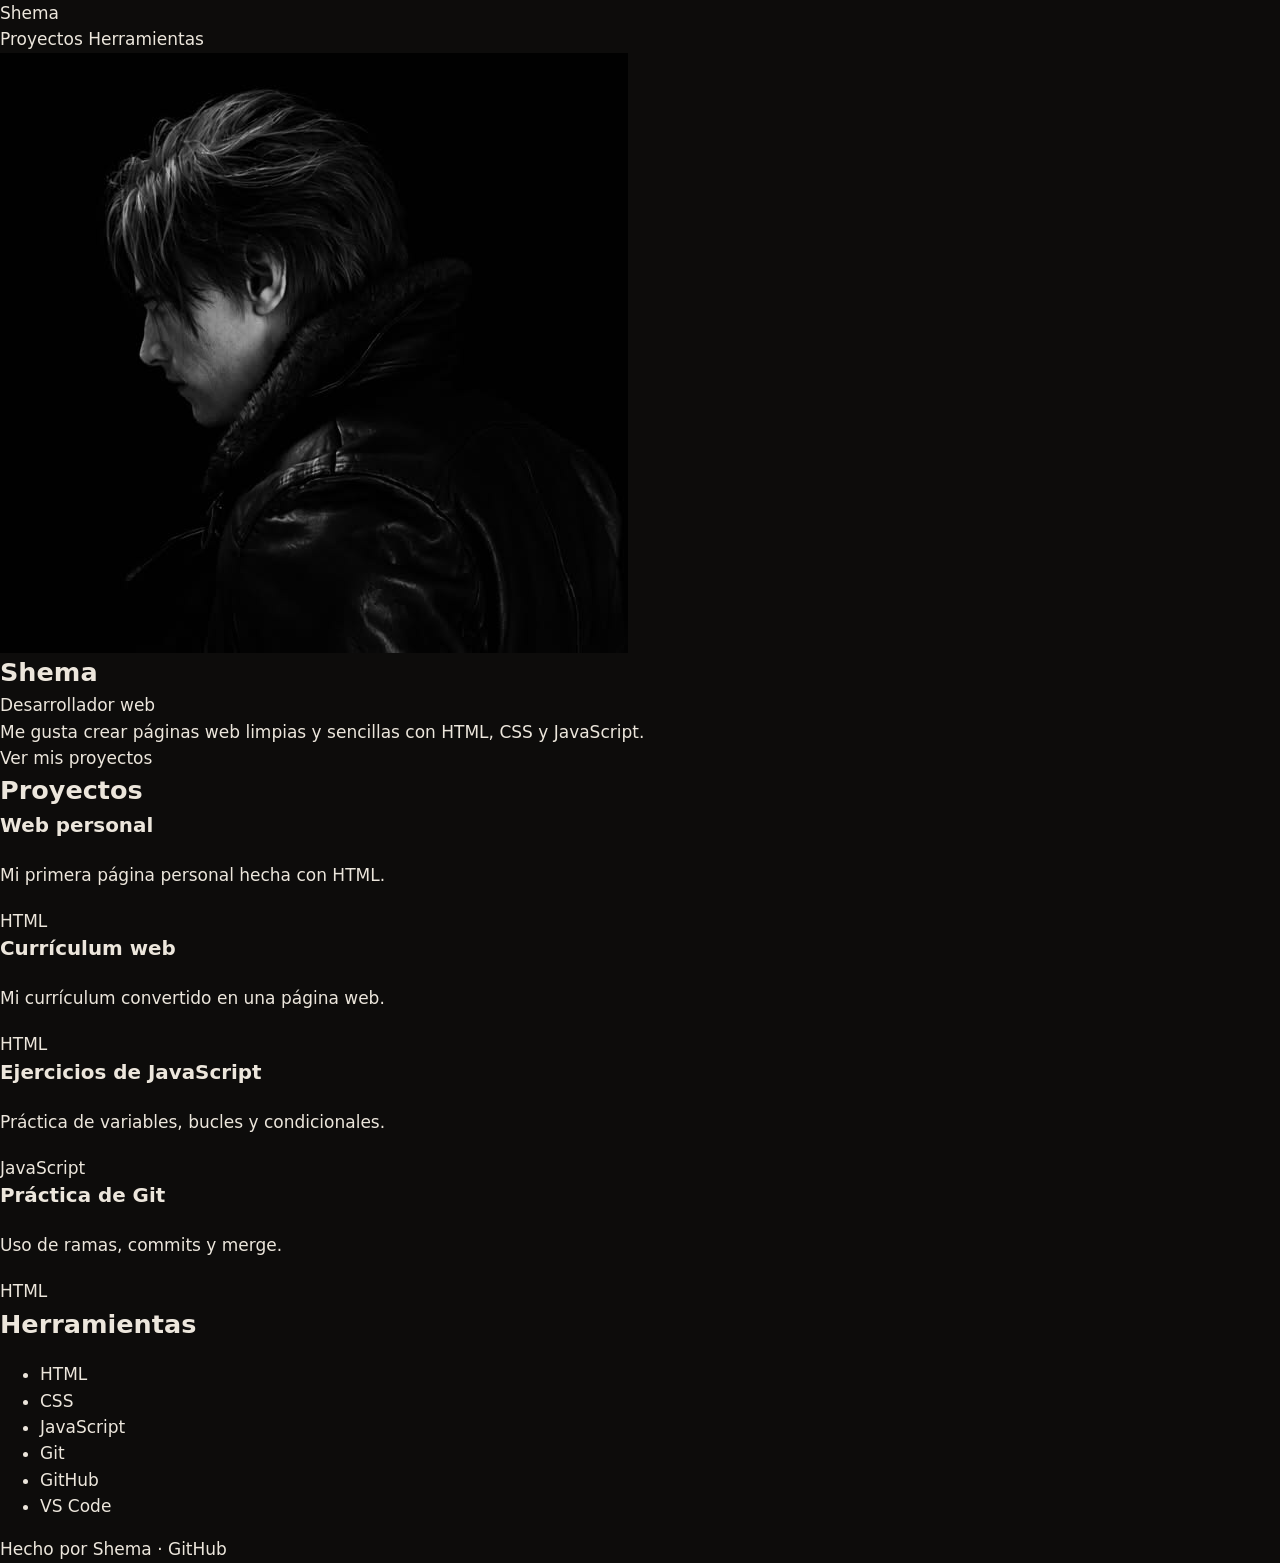
<file: index (1).html>
<!DOCTYPE html>
<html lang="es">
<head>
  <meta charset="UTF-8">
  <meta name="viewport" content="width=device-width, initial-scale=1.0">
  <title>Shema | Desarrollador web</title>
  <link rel="icon" href="avatar.jpg">
  <link rel="preconnect" href="https://fonts.googleapis.com">
  <link rel="preconnect" href="https://fonts.gstatic.com" crossorigin>
  <link href="https://fonts.googleapis.com/css2?family=Sora:wght@300;600;700&family=Manrope:wght@400;600&display=swap" rel="stylesheet">
  <link rel="stylesheet" href="style.css">
</head>
<body>

  <header>
    <a class="logo" href="#">Shema</a>
    <nav>
      <a href="#proyectos">Proyectos</a>
      <a href="#herramientas">Herramientas</a>
    </nav>
  </header>

  <main>

    <!-- Presentación -->
    <section class="inicio">
      <img class="foto" src="avatar.jpg" alt="Foto de perfil de Shema">
      <div>
        <h1>Shema</h1>
        <p class="subtitulo">Desarrollador web</p>
        <p class="descripcion">Me gusta crear páginas web limpias y sencillas con HTML, CSS y JavaScript.</p>
        <a class="boton" href="#proyectos">Ver mis proyectos</a>
      </div>
    </section>

    <!-- Proyectos -->
    <section id="proyectos">
      <h2>Proyectos</h2>

      <div class="proyectos">
        <a class="tarjeta" href="https://github.com/jbalaguersalas/web-personal">
          <h3>Web personal</h3>
          <p>Mi primera página personal hecha con HTML.</p>
          <span class="etiqueta">HTML</span>
        </a>

        <a class="tarjeta" href="https://github.com/jbalaguersalas/web-cv">
          <h3>Currículum web</h3>
          <p>Mi currículum convertido en una página web.</p>
          <span class="etiqueta">HTML</span>
        </a>

        <a class="tarjeta" href="https://github.com/jbalaguersalas/Bikram-variables-bucles-condicionales">
          <h3>Ejercicios de JavaScript</h3>
          <p>Práctica de variables, bucles y condicionales.</p>
          <span class="etiqueta">JavaScript</span>
        </a>

        <a class="tarjeta" href="https://github.com/jbalaguersalas/entrega-practica-git">
          <h3>Práctica de Git</h3>
          <p>Uso de ramas, commits y merge.</p>
          <span class="etiqueta">HTML</span>
        </a>
      </div>
    </section>

    <!-- Herramientas -->
    <section id="herramientas">
      <h2>Herramientas</h2>
      <ul class="herramientas">
        <li>HTML</li>
        <li>CSS</li>
        <li>JavaScript</li>
        <li>Git</li>
        <li>GitHub</li>
        <li>VS Code</li>
      </ul>
    </section>

  </main>

  <footer>
    <p>Hecho por Shema · <a href="https://github.com/jbalaguersalas">GitHub</a></p>
  </footer>

</body>
</html>
</file>
<file: style.css>
:root {
  /* Color */
  --fondo: #0d0c0b;
  --fondo-2: #161513;
  --fondo-3: #1e1c1a;
  --linea: #2c2a27;
  --linea-fuerte: #4a4640;
  --texto: #ece6dc;
  --texto-2: #a49e95;
  --crema: #ebe4d8;
  --lavanda: #b5a8e8;
  --lavanda-tinta: #14111d;
  --lavanda-suave: rgba(181, 168, 232, 0.16);
  --sombra: rgba(0, 0, 0, 0.55);
  --v1: #b5a8e8;
  --v2: #ebe4d8;
  --v3: #e8a87c;
  --v4: #8fc9a8;

  /* Tipografía */
  --f-display: "Instrument Sans", system-ui, sans-serif;
  --f-serif: "Newsreader", Georgia, serif;
  --f-mono: "IBM Plex Mono", ui-monospace, monospace;

  /* Medidas */
  --ancho: 1240px;
  --margen: clamp(16px, 4vw, 48px);
  --radio: 16px;
  --radio-s: 12px;

  /* Movimiento */
  --ease: cubic-bezier(.2, .7, .1, 1);
  --muelle: cubic-bezier(.34, 1.56, .64, 1);
  --dur-rapida: .2s;
  --dur-media: .45s;
  --dur-lenta: .9s;
}

/* ---------- Base ---------- */
*, *::before, *::after { box-sizing: border-box; }
html, body { overflow-x: clip; }
html { scroll-behavior: smooth; -webkit-text-size-adjust: 100%; }
html.lenis { scroll-behavior: auto; }
html.lenis, html.lenis body { height: auto; }
body {
  margin: 0;
  background: var(--fondo); color: var(--texto);
  font: 17px/1.55 var(--f-display);
  -webkit-font-smoothing: antialiased;
}
img { display: block; max-width: 100%; height: auto; }
a { color: inherit; text-decoration: none; }
h1, h2, h3, p { margin: 0; }
h2, h3 { overflow-wrap: break-word; min-width: 0; text-wrap: balance; }
code { font-family: var(--f-mono); font-size: .9em; color: var(--crema); }
::selection { background: var(--lavanda); color: var(--lavanda-tinta); }
:focus-visible { outline: 2px solid var(--lavanda); outline-offset: 3px; transition: none; }

.serif { font-family: var(--f-serif); font-weight: 300; letter-spacing: -0.015em; line-height: 1.05; }
.mono { font-family: var(--f-mono); font-size: 13px; color: var(--texto-2); }
.oculto { position: absolute; width: 1px; height: 1px; overflow: hidden; clip-path: inset(50%); white-space: nowrap; }

.saltar {
  position: absolute; left: 16px; top: -60px; z-index: 80;
  background: var(--crema); color: var(--fondo); padding: 12px 16px; border-radius: 999px;
}
.saltar:focus-visible { top: 16px; }

.progreso {
  position: fixed; inset: 0 0 auto 0; z-index: 60; height: 2px;
  background: var(--lavanda); transform-origin: left; transform: scaleX(0);
}

/* ---------- Píldoras (botones) ---------- */
.pildora {
  display: inline-flex; align-items: center; justify-content: center;
  min-height: 44px; padding: 12px 24px; border-radius: 999px;
  font: 500 15px/1 var(--f-display);
  border: 1px solid transparent; cursor: pointer;
  transition: background-color .25s var(--ease), color .25s var(--ease), border-color .25s var(--ease);
}
.pildora:disabled { opacity: .5; cursor: not-allowed; }
.pildora-crema { background: var(--crema); color: var(--fondo); }
.pildora-crema:hover { background: var(--lavanda); }
.pildora-crema:active { background: var(--v1); color: var(--lavanda-tinta); }
.pildora-borde { background: transparent; color: var(--texto); border-color: var(--linea-fuerte); }
.pildora-borde:hover { border-color: var(--texto); background: var(--fondo-3); }
.pildora-borde:active { background: var(--linea); }
.pildora-negra { background: var(--lavanda-tinta); color: var(--lavanda); }
.pildora-negra:hover { background: var(--fondo); color: var(--crema); }
.pildora-borde-negro { background: transparent; color: var(--lavanda-tinta); border-color: var(--lavanda-tinta); }
.pildora-borde-negro:hover, .pildora-borde-negro:active { background: var(--lavanda-tinta); color: var(--lavanda); }

/* ---------- Barra ---------- */
.barra {
  position: fixed; inset: 0 0 auto 0; z-index: 40;
  display: flex; align-items: center; justify-content: space-between; gap: 16px;
  padding: 16px max(var(--margen), calc((100% - var(--ancho)) / 2));
  border-bottom: 1px solid transparent;
  transition: transform .4s var(--ease), background-color .3s var(--ease), border-color .3s var(--ease);
}
.barra.oculta { transform: translateY(-110%); }
.barra:focus-within { transform: none; }
.barra.con-fondo { background: var(--fondo); border-bottom-color: var(--linea); }
.marca { font: 700 22px/1 var(--f-display); letter-spacing: -0.04em; transition: color var(--dur-rapida); }
.marca:hover { color: var(--lavanda); }
.barra-nav {
  display: flex; gap: 4px; padding: 4px;
  background: var(--fondo-2); border: 1px solid var(--linea); border-radius: 999px;
}
.barra-nav a {
  padding: 8px 16px; border-radius: 999px; font-size: 15px; color: var(--texto-2);
  transition: background-color .2s var(--ease), color .2s var(--ease);
}
.barra-nav a:hover, .barra-nav a.actual { background: var(--fondo-3); color: var(--texto); }
.barra-nav a:active { background: var(--linea); }

/* ---------- Portada ---------- */
.portada {
  position: relative; isolation: isolate;
  min-height: 100svh;
  display: grid; grid-template-rows: 1fr auto auto; gap: 24px;
  padding: 80px max(var(--margen), calc((100% - var(--ancho)) / 2)) 28px;
}
.portada-foto {
  position: absolute; z-index: -1; left: 50%; bottom: 0;
  width: min(82vh, 92vw); aspect-ratio: 628 / 600;
  transform: translateX(-50%);
  -webkit-mask-image: radial-gradient(closest-side, var(--fondo) 72%, transparent 100%);
          mask-image: radial-gradient(closest-side, var(--fondo) 72%, transparent 100%);
}
.foto-mueve { position: absolute; inset: 0; will-change: transform; }
.portada-foto img { position: absolute; inset: 0; width: 100%; height: 100%; object-fit: cover; }
.foto-base { filter: grayscale(1) brightness(.5) contrast(1.1); }
.foto-luz {
  filter: grayscale(1) brightness(1.25) contrast(1.15);
  -webkit-mask-image: radial-gradient(circle var(--radio-luz, 220px) at var(--mx, 34%) var(--my, 46%), var(--fondo) 0%, transparent 100%);
          mask-image: radial-gradient(circle var(--radio-luz, 220px) at var(--mx, 34%) var(--my, 46%), var(--fondo) 0%, transparent 100%);
}
.grano {
  position: absolute; inset: 0; z-index: -1; pointer-events: none; opacity: .09;
  background-image: url("data:image/svg+xml,%3Csvg xmlns='http://www.w3.org/2000/svg' width='160' height='160'%3E%3Cfilter id='n'%3E%3CfeTurbulence type='fractalNoise' baseFrequency='.85' numOctaves='3' stitchTiles='stitch'/%3E%3C/filter%3E%3Crect width='100%25' height='100%25' filter='url(%23n)'/%3E%3C/svg%3E");
}
.palabra {
  align-self: center; justify-self: center;
  display: flex; padding-bottom: .04em; min-width: 0;
  font: 700 clamp(5.5rem, 34vw, 32rem)/.8 var(--f-display);
  font-stretch: 90%; letter-spacing: -0.065em;
  color: var(--crema);
  mix-blend-mode: difference;
}
.letra { display: inline-block; overflow-x: visible; overflow-y: clip; padding-bottom: .02em; cursor: default; }
.letra-in { display: inline-block; }
.portada-fila {
  display: flex; align-items: center; gap: clamp(12px, 3vw, 40px);
  font: 500 clamp(1.4rem, 4vw, 3.5rem)/1 var(--f-display);
  letter-spacing: -0.04em;
}
.portada-fila i { flex: 1; height: 1px; background: var(--linea-fuerte); transform-origin: left; }
.portada-pie {
  display: flex; align-items: center; justify-content: space-between; gap: 24px; flex-wrap: wrap;
  padding-top: 24px; border-top: 1px dashed var(--linea);
}
.entradilla { max-width: 44ch; color: var(--texto-2); }
.acciones { display: flex; gap: 12px; flex-wrap: wrap; }
/* Mientras carga el script, la portada espera escondida para no parpadear */
html.js:not(.listo) .letra-in,
html.js:not(.listo) .foto-mueve,
html.js:not(.listo) .portada-fila,
html.js:not(.listo) .portada-pie { opacity: 0; }

/* ---------- Banda ASCII ---------- */
.banda {
  position: relative; height: clamp(260px, 32vw, 420px);
  border-block: 1px dashed var(--linea);
  background: var(--fondo); color: var(--texto);
}
.banda canvas { position: absolute; inset: 0; width: 100%; height: 100%; }

/* ---------- Sobre mí ---------- */
.sobre {
  max-width: var(--ancho); margin-inline: auto;
  padding: clamp(80px, 10vw, 140px) var(--margen) 48px;
  text-align: center;
}
.sobre-titulo { font-size: clamp(2.5rem, 6.5vw, 5.75rem); max-width: 16ch; margin-inline: auto; }
.sobre-texto { max-width: 52ch; margin: 24px auto 0; color: var(--texto-2); }
/* Bento: nivel y tecnologías altas a la izquierda, GitHub y aprendizaje apiladas a la derecha */
.abanico {
  display: grid; gap: 20px;
  grid-template-columns: minmax(0, 4fr) minmax(0, 5fr) minmax(0, 4fr);
  grid-template-areas: "nivel tec vivo" "nivel tec aprendo";
  margin-top: 56px; text-align: left; perspective: 1200px;
}
.carta-nivel { grid-area: nivel; }
.carta-tec { grid-area: tec; }
.carta-vivo { grid-area: vivo; }
.carta-aprendo { grid-area: aprendo; }
.carta {
  --brillo: rgba(255, 255, 255, .35);
  position: relative; isolation: isolate; overflow: hidden;
  display: flex; flex-direction: column; gap: 20px;
  padding: 28px; min-width: 0;
  border-radius: var(--radio); cursor: default;
  box-shadow: 0 30px 60px -30px var(--sombra);
  transition: box-shadow var(--dur-media) var(--ease);
}
.carta:hover { box-shadow: 0 40px 80px -30px var(--sombra); }
/* Brillo que sigue al cursor */
.carta::before {
  content: ""; position: absolute; inset: 0; z-index: -1; opacity: 0; pointer-events: none;
  background: radial-gradient(360px circle at var(--x, 50%) var(--y, 50%), var(--brillo), transparent 65%);
  transition: opacity .35s var(--ease);
}
.carta:hover::before { opacity: 1; }
.carta-nivel { background: var(--lavanda); color: var(--lavanda-tinta); }
.carta-tec { background: var(--crema); color: var(--fondo); --brillo: rgba(255, 255, 255, .6); }
.carta-vivo, .carta-aprendo { background: var(--fondo-2); border: 1px solid var(--linea-fuerte); --brillo: var(--lavanda-suave); gap: 16px; }

.carta-cabeza {
  display: flex; justify-content: space-between; align-items: center; gap: 12px; flex-wrap: wrap;
  padding-bottom: 16px; border-bottom: 1px solid currentColor;
}
.carta-vivo .carta-cabeza, .carta-aprendo .carta-etiqueta { border-color: var(--linea-fuerte); }
.carta-etiqueta { font: 500 14px/1 var(--f-display); opacity: .7; }
.carta-aprendo .carta-etiqueta { padding-bottom: 16px; border-bottom: 1px solid var(--linea-fuerte); }
.carta-pista { font: 12px/1 var(--f-mono); opacity: .55; }

/* Nivel */
.estado {
  display: inline-flex; align-items: center; gap: 8px;
  padding: 6px 10px; border-radius: 999px; background: var(--lavanda-tinta); color: var(--lavanda);
  font: 500 12px/1 var(--f-mono);
}
.estado i, .en-vivo i { position: relative; width: 7px; height: 7px; border-radius: 999px; background: var(--v4); }
.estado i::after, .en-vivo i::after {
  content: ""; position: absolute; inset: 0; border-radius: inherit; background: inherit;
  animation: latido 2s var(--ease) infinite;
}
@keyframes latido { 0% { transform: scale(1); opacity: .8; } 80%, 100% { transform: scale(3); opacity: 0; } }
.carta-valor { font: 400 clamp(3.5rem, 6vw, 5.5rem)/.9 var(--f-serif); letter-spacing: -0.04em; margin-top: 4px; }
.carta-nota { font-size: 16px; opacity: .8; max-width: 30ch; margin-top: -4px; }
.meses { list-style: none; margin: 4px 0 0; padding: 0; display: grid; grid-template-columns: repeat(4, minmax(0, 1fr)); }
.meses li { position: relative; display: grid; gap: 10px; font: 500 12px/1 var(--f-mono); }
.meses li::before { content: ""; height: 3px; background: currentColor; opacity: .25; }
.meses li.hecho::before { opacity: 1; }
.meses li.ahora::before {
  opacity: 1;
  background: repeating-linear-gradient(90deg, currentColor 0 4px, transparent 4px 8px);
  background-size: 16px 3px; animation: avanza 1s linear infinite;
}
@keyframes avanza { to { background-position: 16px 0; } }
.meses li + li::before { margin-left: 3px; }
.meses .ahora span { opacity: .7; }
.este-mes {
  display: grid; gap: 6px; padding: 16px 18px; border-radius: var(--radio-s);
  background: rgba(20, 17, 29, .08); border: 1px solid rgba(20, 17, 29, .14);
}
.este-mes p:first-child { font: 500 12px/1 var(--f-mono); opacity: .65; }
.este-mes-tema { font: 400 24px/1.1 var(--f-serif); letter-spacing: -0.02em; }
.este-mes-tec { font-size: 13px; opacity: .7; }
.carta-datos { margin: auto 0 0; display: grid; gap: 8px; }
.carta-datos div { display: flex; justify-content: space-between; align-items: baseline; gap: 12px; padding-top: 10px; border-top: 1px dashed currentColor; }
.carta-datos dt { font-size: 15px; opacity: .8; }
.carta-datos dd { margin: 0; font: 400 34px/1 var(--f-serif); letter-spacing: -0.03em; font-variant-numeric: tabular-nums; }

/* Tecnologías */
.reparto { display: grid; gap: 10px; }
.reparto-barra { display: flex; gap: 3px; height: 10px; }
.reparto-barra span { flex: var(--n); border-radius: 3px; background: var(--fondo); transform-origin: left; }
.reparto-barra span:nth-child(2) { background: #6b5fb0; }
.reparto-barra span:nth-child(3) { background: #c97a45; }
.reparto-leyenda { display: flex; flex-wrap: wrap; gap: 4px 14px; font-size: 13px; opacity: .75; }
.reparto-leyenda span { display: inline-flex; align-items: center; gap: 6px; }
.reparto-leyenda i { width: 8px; height: 8px; border-radius: 2px; background: var(--fondo); }
.reparto-leyenda span:nth-of-type(2) i { background: #6b5fb0; }
.reparto-leyenda span:nth-of-type(3) i { background: #c97a45; }
.carta-grupos { display: grid; gap: 14px; }
.grupo { display: grid; grid-template-columns: 76px minmax(0, 1fr); gap: 12px; align-items: start; padding-top: 14px; border-top: 1px dashed rgba(13, 12, 11, .25); }
.grupo b { font: 500 13px/32px var(--f-display); opacity: .6; }
.grupo p { display: flex; flex-wrap: wrap; gap: 8px; }
.tec {
  appearance: none; display: inline-flex; align-items: center; gap: 6px;
  min-height: 34px; padding: 6px 12px; border-radius: 999px;
  font: 14px/1 var(--f-display); color: inherit; background: transparent;
  border: 1px solid currentColor; cursor: default;
  transition: background-color .25s var(--ease), color .25s var(--ease), transform .35s var(--muelle);
}
.tec sup { font: 500 10px/1 var(--f-mono); padding: 3px 5px; border-radius: 999px; background: var(--fondo); color: var(--crema); }
.tec[data-n] { cursor: pointer; }
.tec[data-n]:hover, .tec[data-n]:focus-visible { background: var(--fondo); color: var(--crema); transform: translateY(-2px); }
.tec[data-n]:hover sup, .tec[data-n]:focus-visible sup { background: var(--lavanda); color: var(--lavanda-tinta); }
.tec[data-n]:active { transform: scale(.96); }
.carta-tec :focus-visible { outline-color: var(--fondo); }

/* GitHub en directo */
.en-vivo { display: inline-flex; align-items: center; gap: 8px; font: 500 12px/1 var(--f-mono); color: var(--v4); }
.actividad { list-style: none; margin: 0; padding: 0; display: grid; gap: 4px; }
.actividad li { display: grid; grid-template-columns: 26px minmax(0, 1fr); gap: 10px; align-items: start; }
.actividad a { display: contents; }
.act-icono {
  display: grid; place-items: center; width: 26px; height: 26px; border-radius: 8px;
  background: var(--fondo-3); color: var(--lavanda); font: 500 12px/1 var(--f-mono);
  transition: background-color .25s var(--ease), color .25s var(--ease);
}
.act-texto { display: grid; gap: 2px; padding: 4px 0 10px; border-bottom: 1px dashed var(--linea); min-width: 0; }
.actividad li:last-child .act-texto { border-bottom: 0; padding-bottom: 0; }
.act-que { font-size: 14px; color: var(--texto-2); }
.act-repo { font: 500 15px/1.3 var(--f-display); color: var(--texto); overflow: hidden; text-overflow: ellipsis; white-space: nowrap; transition: color .2s var(--ease); }
.act-cuando { font: 11px/1.4 var(--f-mono); color: var(--texto-2); opacity: .8; }
.actividad a:hover .act-repo { color: var(--lavanda); }
.actividad a:hover .act-icono { background: var(--lavanda); color: var(--lavanda-tinta); }
.act-cargando span { display: block; height: 26px; border-radius: 8px; background: linear-gradient(90deg, var(--fondo-3), var(--linea), var(--fondo-3)); background-size: 200% 100%; animation: brilla 1.4s linear infinite; }
.act-cargando span + span { height: 40px; }
@keyframes brilla { to { background-position: -200% 0; } }
.carta-enlace { margin-top: auto; align-self: flex-start; font-size: 14px; color: var(--texto-2); padding-bottom: 2px; border-bottom: 1px solid var(--linea-fuerte); transition: color .2s var(--ease), border-color .2s var(--ease); }
.carta-enlace:hover { color: var(--lavanda); border-color: var(--lavanda); }

/* Cómo aprendo */
.carta-lista { list-style: none; margin: 0; padding: 0; display: grid; gap: 16px; }
.carta-lista li { display: grid; grid-template-columns: 36px minmax(0, 1fr); gap: 14px; font-size: 15px; color: var(--texto-2); }
.carta-lista .icono {
  display: grid; place-items: center; width: 36px; height: 36px; border-radius: 10px;
  background: var(--lavanda-suave); color: var(--lavanda); font: 500 14px/1 var(--f-mono);
}
.carta-lista b { display: block; font: 400 22px/1.1 var(--f-serif); color: var(--texto); margin-bottom: 4px; }

/* La tarjeta de proyecto que coincide con la tecnología pulsada se ilumina */
.tarjeta.resaltada .panel { border-color: var(--lavanda); box-shadow: 0 0 0 4px var(--lavanda-suave), 0 30px 60px -30px var(--sombra); }
.tarjeta.resaltada h3 { color: var(--lavanda); }
.tarjeta > * { transition: opacity .4s var(--ease); }
.tarjeta.apagada > * { opacity: .3; }

/* ---------- Secciones ---------- */
.seccion {
  max-width: var(--ancho); margin-inline: auto;
  padding: clamp(80px, 11vw, 140px) var(--margen);
}
.cabeza { display: grid; grid-template-columns: minmax(0, 7fr) minmax(0, 5fr); gap: 32px; align-items: end; margin-bottom: 48px; }
.cabeza h2 { font-size: clamp(2.5rem, 5.5vw, 4.75rem); }
.cabeza p { color: var(--texto-2); max-width: 42ch; }
.pal { display: inline-block; overflow: clip; vertical-align: top; padding-bottom: .08em; margin-bottom: -.08em; }
.pal > span { display: inline-block; }

/* Filtros como pestañas */
.filtros {
  position: relative; display: flex; flex-wrap: wrap; gap: 4px;
  border-bottom: 1px solid var(--linea); margin-bottom: 40px;
}
.filtro {
  appearance: none; background: none; border: 0; cursor: pointer;
  padding: 16px 20px; min-height: 48px;
  font: 500 16px/1 var(--f-display); color: var(--texto-2);
  transition: color .2s var(--ease);
}
.filtro sup { font-family: var(--f-mono); font-size: 12px; color: var(--texto-2); margin-left: 2px; }
.filtro:hover, .filtro.activo { color: var(--texto); }
.filtro:active { color: var(--lavanda); }
.filtro-linea {
  position: absolute; left: 0; bottom: -1px; width: 100px; height: 2px;
  background: var(--texto); transform-origin: left;
  transition: transform .45s var(--ease);
}
html:not(.js) .filtro-linea { display: none; }
html:not(.js) .filtro.activo { box-shadow: inset 0 -2px var(--texto); }

/* ---------- Tarjetas de proyecto ---------- */
.rejilla { display: grid; grid-template-columns: repeat(3, minmax(0, 1fr)); gap: 48px 32px; perspective: 1400px; }
.tarjeta { display: flex; flex-direction: column; gap: 20px; min-width: 0; }
.tarjeta.grande { grid-column: span 2; }
.tarjeta.ancha { grid-column: 1 / -1; display: grid; grid-template-columns: minmax(0, 2fr) minmax(0, 1fr); gap: 32px; align-items: center; }
.tarjeta.oculta { display: none; }
.tarjeta:focus-visible { outline-offset: 8px; border-radius: var(--radio-s); }

.panel {
  --alto: 230px;
  position: relative; overflow: hidden; isolation: isolate;
  height: var(--alto); padding: 0 20px 20px;
  background: var(--fondo-2); border: 1px solid var(--linea); border-radius: var(--radio-s);
  font: 13px/1.7 var(--f-mono); color: var(--texto-2);
  transform-style: preserve-3d;
  transition: border-color .3s var(--ease), box-shadow var(--dur-media) var(--ease);
}
.tarjeta.grande .panel { --alto: 340px; font-size: 15px; }
/* Luz que sigue al cursor y brillo que cruza al entrar */
.panel::before {
  content: ""; position: absolute; inset: 0; z-index: 1; opacity: 0; pointer-events: none;
  background: radial-gradient(280px circle at var(--x, 50%) var(--y, 50%), var(--lavanda-suave), transparent 70%);
  transition: opacity .3s var(--ease);
}
.panel::after {
  content: ""; position: absolute; inset: 0; z-index: 2; pointer-events: none; opacity: 0;
  background: linear-gradient(115deg, transparent 30%, var(--lavanda-suave) 48%, transparent 66%);
  transform: translateX(-60%);
  transition: opacity var(--dur-media) var(--ease), transform var(--dur-lenta) var(--ease);
}
.tarjeta:hover .panel, .tarjeta:focus-visible .panel { border-color: var(--linea-fuerte); box-shadow: 0 30px 60px -30px var(--sombra); }
.tarjeta:hover .panel::before, .tarjeta:focus-visible .panel::before { opacity: 1; }
.tarjeta:hover .panel::after { opacity: 1; transform: translateX(60%); }

/* Paneles de código */
.panel-cabeza { padding: 16px 0 12px; margin-bottom: 16px; border-bottom: 1px dashed var(--linea-fuerte); color: var(--texto-2); }
.panel pre { position: relative; margin: 0; font: inherit; color: var(--texto); white-space: pre; }
.ln { display: block; }
.c-lav { color: var(--lavanda); }
.c-crema { color: var(--crema); }
.c-gris { color: var(--texto-2); }
.barrido {
  position: absolute; left: -20px; right: -20px; top: 0; height: 1.7em; pointer-events: none;
  background: var(--lavanda-suave); border-left: 2px solid var(--lavanda); opacity: 0;
  transition: opacity var(--dur-rapida);
}
.tarjeta:hover .barrido { opacity: 1; }

/* Paneles con captura real: al pasar el ratón la página se desplaza dentro */
.panel-foto { padding: 0; background: var(--crema); }
.panel-foto img {
  width: 100%; height: auto;
  filter: saturate(.85) brightness(.92);
  transition: transform 3.2s cubic-bezier(.45, 0, .2, 1), filter var(--dur-media) var(--ease);
}
.tarjeta:hover .panel-foto img, .tarjeta:focus-visible .panel-foto img {
  transform: translateY(calc(-100% + var(--alto)));
  filter: none;
}

/* Varita mágica: una página de juguete con palabras que cambian de color al pasar el ratón */
.panel-varita { cursor: crosshair; }
.varita-pagina { display: grid; gap: 12px; color: var(--texto); }
.v-titulo { font: 400 26px/1 var(--f-serif); letter-spacing: -0.02em; }
.v-texto { font: 14px/1.5 var(--f-display); color: var(--texto-2); }
.varita-pagina .v { display: inline-block; border-radius: 4px; transition: background-color var(--dur-media) var(--ease), color var(--dur-media) var(--ease), transform var(--dur-media) var(--muelle); }
.v-titulo .v, .v-texto .v { padding: 0 2px; }
.v-fotos { display: grid; grid-template-columns: repeat(3, minmax(0, 1fr)); gap: 8px; }
.varita-pagina .v-fotos i {
  display: grid; place-items: center; height: 52px; border-radius: 8px;
  background: var(--fondo-3); font: italic 400 15px/1 var(--f-serif); color: var(--texto-2);
}
.varita-pagina .v[data-c] { color: var(--lavanda-tinta); }
.varita-pagina .v[data-c="1"] { background: var(--v1); }
.varita-pagina .v[data-c="2"] { background: var(--v2); }
.varita-pagina .v[data-c="3"] { background: var(--v3); }
.varita-pagina .v[data-c="4"] { background: var(--v4); }
.varita-pagina .v.toque { transform: translateY(-2px) scale(1.06); }
.chispa {
  position: absolute; z-index: 3; width: 8px; height: 8px; margin: -4px 0 0 -4px; border-radius: 999px;
  pointer-events: none; background: var(--crema);
}

/* Texto de las tarjetas */
.tarjeta-texto h3 {
  display: inline-block;
  font: 500 22px/1.2 var(--f-display); letter-spacing: -0.02em; margin-bottom: 8px;
  background: linear-gradient(var(--lavanda), var(--lavanda)) no-repeat 0 100% / 0 1px;
  transition: color var(--dur-rapida), background-size var(--dur-media) var(--ease);
}
.tarjeta:hover .tarjeta-texto h3, .tarjeta:focus-visible .tarjeta-texto h3 { color: var(--lavanda); background-size: 100% 1px; }
.tarjeta-texto > p:not(.chips) { color: var(--texto-2); font-size: 16px; max-width: 52ch; }
.chips { display: flex; flex-wrap: wrap; gap: 8px; margin-top: 16px; }
.chips span { font: 14px/1 var(--f-display); padding: 8px 12px; border: 1px solid var(--linea); border-radius: 999px; color: var(--texto-2); }
.todos-repos { margin-top: 56px; }

/* ---------- Agenda ---------- */
.agenda { display: grid; grid-template-columns: minmax(0, 5fr) minmax(0, 7fr); gap: 32px; }
.agenda-lado { position: sticky; top: 120px; align-self: start; }
.agenda-lado h2 { font-size: clamp(2.5rem, 5vw, 4.5rem); }
.agenda-lado p { color: var(--texto-2); margin-top: 20px; }
.agenda-lista { list-style: none; margin: 0; padding: 0; border-top: 1px solid var(--linea); }
.fila {
  display: grid; grid-template-columns: 140px minmax(0, 1fr); gap: 24px;
  padding: 40px 0; border-bottom: 1px solid var(--linea);
  transition: opacity .4s var(--ease);
}
.js .fila { opacity: .85; }
.js .fila.activa { opacity: 1; }
.fila-hora { color: var(--texto-2); font-size: 17px; }
.fila-hora b { display: block; font-weight: 500; font-size: 30px; line-height: 1.1; color: var(--texto); letter-spacing: -0.03em; }
.fila h3 { font: 500 clamp(1.5rem, 2.4vw, 2rem)/1.15 var(--f-display); letter-spacing: -0.025em; margin-bottom: 12px; }
.fila > div > p:not(.chips) { color: var(--texto-2); }
.fila-pausa {
  padding-inline: 24px; border-radius: var(--radio-s); border-bottom: 0; margin-top: 16px;
  background: repeating-linear-gradient(135deg, var(--fondo-2) 0 10px, var(--fondo-3) 10px 11px);
}

/* ---------- Muro de herramientas ---------- */
.muro {
  position: relative; isolation: isolate;
  display: grid; grid-template-columns: minmax(0, 1.2fr) repeat(4, minmax(0, 1fr));
  border-top: 1px dashed var(--linea-fuerte); border-left: 1px dashed var(--linea-fuerte);
}
.muro::before {
  content: ""; position: absolute; inset: 0; z-index: -1; opacity: 0; pointer-events: none;
  background: radial-gradient(240px circle at var(--x, 50%) var(--y, 50%), var(--lavanda-suave), transparent 70%);
  transition: opacity .3s var(--ease);
}
.muro:hover::before { opacity: 1; }
.muro > * {
  padding: 28px 24px; min-height: 92px; display: flex; align-items: center;
  border-right: 1px dashed var(--linea-fuerte); border-bottom: 1px dashed var(--linea-fuerte);
}
.muro span { font-size: 18px; transition: color .25s var(--ease); }
.muro span:hover { color: var(--lavanda); }
.muro-grupo { font: 13px/1 var(--f-mono); color: var(--texto-2); }
.muro-ancho { grid-column: span 4; }

/* ---------- Contacto ---------- */
.contacto {
  background: var(--lavanda); color: var(--lavanda-tinta);
  padding: clamp(80px, 10vw, 140px) var(--margen);
  overflow: clip;
}
.contacto-dentro { max-width: var(--ancho); margin-inline: auto; }
.contacto-titulo {
  display: flex; flex-wrap: wrap;
  font: 700 clamp(4rem, 15vw, 14rem)/.85 var(--f-display);
  font-stretch: 90%; letter-spacing: -0.06em;
  margin-bottom: 32px;
}
.contacto-titulo span { display: inline-block; }
.contacto p { max-width: 44ch; font-size: 19px; }
.contacto .acciones { margin-top: 32px; }
.contacto :focus-visible { outline-color: var(--lavanda-tinta); }
.aviso { min-height: 1.5em; margin-top: 16px; font: 14px/1.5 var(--f-mono); }

/* ---------- Pie ---------- */
.pie { max-width: var(--ancho); margin-inline: auto; padding: 72px var(--margen) 32px; container-type: inline-size; }
.pie-arriba { display: grid; grid-template-columns: minmax(0, 2fr) minmax(0, 1fr) minmax(0, 1fr); gap: 32px; padding-bottom: 56px; }
.pie-marca { font: 700 40px/1 var(--f-display); letter-spacing: -0.05em; }
.pie-col { display: flex; flex-direction: column; gap: 12px; align-items: flex-start; }
.pie-col .mono { margin-bottom: 4px; }
.pie-col a, .pie-abajo a { color: var(--texto-2); transition: color .2s var(--ease); }
.pie-col a:hover, .pie-abajo a:hover { color: var(--texto); }
.pie-gigante {
  display: flex; justify-content: space-between; overflow: clip; min-width: 0;
  /* El nombre mide ~2,7 veces su tamaño: con 35cqi siempre cabe entero en el ancho del pie */
  font: 700 35cqi/.78 var(--f-display); font-stretch: 90%;
  padding-right: .03em;
  letter-spacing: -0.06em; color: var(--fondo-3);
  margin: 0 0 24px; user-select: none;
}
.pie-gigante span { display: inline-block; transition: color var(--dur-media) var(--ease); }
.pie-gigante span:hover { color: var(--lavanda); }
.pie-abajo { display: flex; justify-content: space-between; gap: 16px; flex-wrap: wrap; padding-top: 24px; border-top: 1px solid var(--linea); font-size: 14px; color: var(--texto-2); }

/* ---------- Responsive ---------- */
@media (max-width: 900px) {
  .barra .pildora { display: none; }
  .barra-nav a { padding: 8px 12px; font-size: 14px; }
  .cabeza, .agenda { grid-template-columns: minmax(0, 1fr); }
  .agenda-lado { position: static; }
  .rejilla { grid-template-columns: minmax(0, 1fr); }
  .tarjeta.grande, .tarjeta.ancha { grid-column: auto; }
  .tarjeta.ancha { display: flex; }
  .tarjeta.grande .panel { --alto: 260px; font-size: 13px; }
  .filtros { flex-wrap: nowrap; overflow-x: auto; scrollbar-width: none; }
  .filtro { flex: none; }
  .muro { grid-template-columns: repeat(2, minmax(0, 1fr)); }
  .muro-grupo { grid-column: 1 / -1; min-height: 0; padding-block: 16px; }
  .muro-ancho { grid-column: 1 / -1; }
  .abanico { grid-template-columns: minmax(0, 1fr); grid-template-areas: "nivel" "tec" "vivo" "aprendo"; }
  .carta { transform: none !important; }
  .pie-arriba { grid-template-columns: minmax(0, 1fr); }
}
@media (max-width: 600px) {
  .portada { grid-template-rows: 1fr auto auto auto; padding-top: 72px; gap: 20px; }
  .portada-foto { width: 118vw; bottom: auto; top: 12svh; }
  .palabra { align-self: end; }
  .portada-fila { justify-content: space-between; }
  .portada-fila p:nth-of-type(2), .portada-fila i:nth-of-type(2) { display: none; }
  .portada-pie { flex-direction: column; align-items: flex-start; }
  .fila { grid-template-columns: minmax(0, 1fr); gap: 8px; }
  .banda { height: 200px; }
  .rejilla-nota { display: none; }
  .grupo { grid-template-columns: minmax(0, 1fr); gap: 8px; }
  .grupo b { line-height: 1.2; }
  .carta { padding: 24px; }
}
@media (max-width: 420px) {
  .marca { display: none; }
  .barra { justify-content: center; }
}

@media (prefers-reduced-motion: reduce) {
  html { scroll-behavior: auto; }
  *, *::before, *::after { transition-duration: .01ms !important; animation-duration: .01ms !important; }
  .js .fila { opacity: 1; }
  .panel::after { display: none; }
  .tarjeta:hover .panel-foto img { transform: none; }
}

/* ---------- Proyectos destacados y ejercicios ---------- */
.rejilla-titulo {
  display: flex; align-items: center; gap: 16px; margin-bottom: 28px;
  font: 500 13px/1 var(--f-mono); color: var(--texto); text-transform: uppercase; letter-spacing: .08em;
}
.rejilla-titulo i { flex: 1; height: 1px; background: var(--linea); }
.rejilla-nota { color: var(--texto-2); text-transform: none; letter-spacing: 0; }
.rejilla-titulo-ejercicios { margin-top: 88px; color: var(--texto-2); }
.rejilla-titulo.vacio, .rejilla-titulo-ejercicios.vacio { display: none; }
.rejilla-ejercicios .panel { --alto: 190px; }
.rejilla-ejercicios .tarjeta.grande .panel { --alto: 260px; }
.rejilla-ejercicios .tarjeta-texto h3 { font-size: 19px; }
.rejilla-ejercicios .tarjeta-texto > p:not(.chips) { font-size: 15px; }

/* Tarjetas con demo: toda la tarjeta lleva a la demo, y los botones van encima */
.tarjeta.con-demo { position: relative; }
.tarjeta-enlace { color: inherit; }
.tarjeta-enlace::after { content: ""; position: absolute; inset: 0; z-index: 3; border-radius: var(--radio-s); }
.tarjeta-enlace:focus-visible { outline: none; }
.tarjeta-enlace:focus-visible::after { outline: 2px solid var(--lavanda); outline-offset: 8px; }
.con-demo:hover .tarjeta-texto h3, .con-demo:focus-within .tarjeta-texto h3 { color: var(--lavanda); background-size: 100% 1px; }
.con-demo:focus-within .panel { border-color: var(--linea-fuerte); }
.tarjeta-botones { position: relative; z-index: 4; display: flex; flex-wrap: wrap; gap: 10px; margin-top: 20px; }
.boton-demo, .boton-codigo {
  display: inline-flex; align-items: center; gap: 6px; min-height: 40px; padding: 10px 18px;
  border-radius: 999px; font: 500 14px/1 var(--f-display);
  transition: background-color .25s var(--ease), color .25s var(--ease), border-color .25s var(--ease);
}
.boton-demo { background: var(--crema); color: var(--fondo); }
.boton-demo:hover { background: var(--lavanda); color: var(--lavanda-tinta); }
.boton-codigo { border: 1px solid var(--linea-fuerte); color: var(--texto); }
.boton-codigo:hover { border-color: var(--texto); background: var(--fondo-3); }
.panel-sello {
  position: absolute; bottom: 14px; right: 14px; z-index: 3;
  display: inline-flex; align-items: center; gap: 6px; padding: 6px 10px; border-radius: 999px;
  background: rgba(13, 12, 11, .82); color: var(--v4); font: 500 11px/1 var(--f-mono);
  backdrop-filter: blur(6px);
}
.panel-sello::before { content: ""; width: 6px; height: 6px; border-radius: 999px; background: currentColor; }
.panel-sello-equipo { color: var(--lavanda); }
</file>
